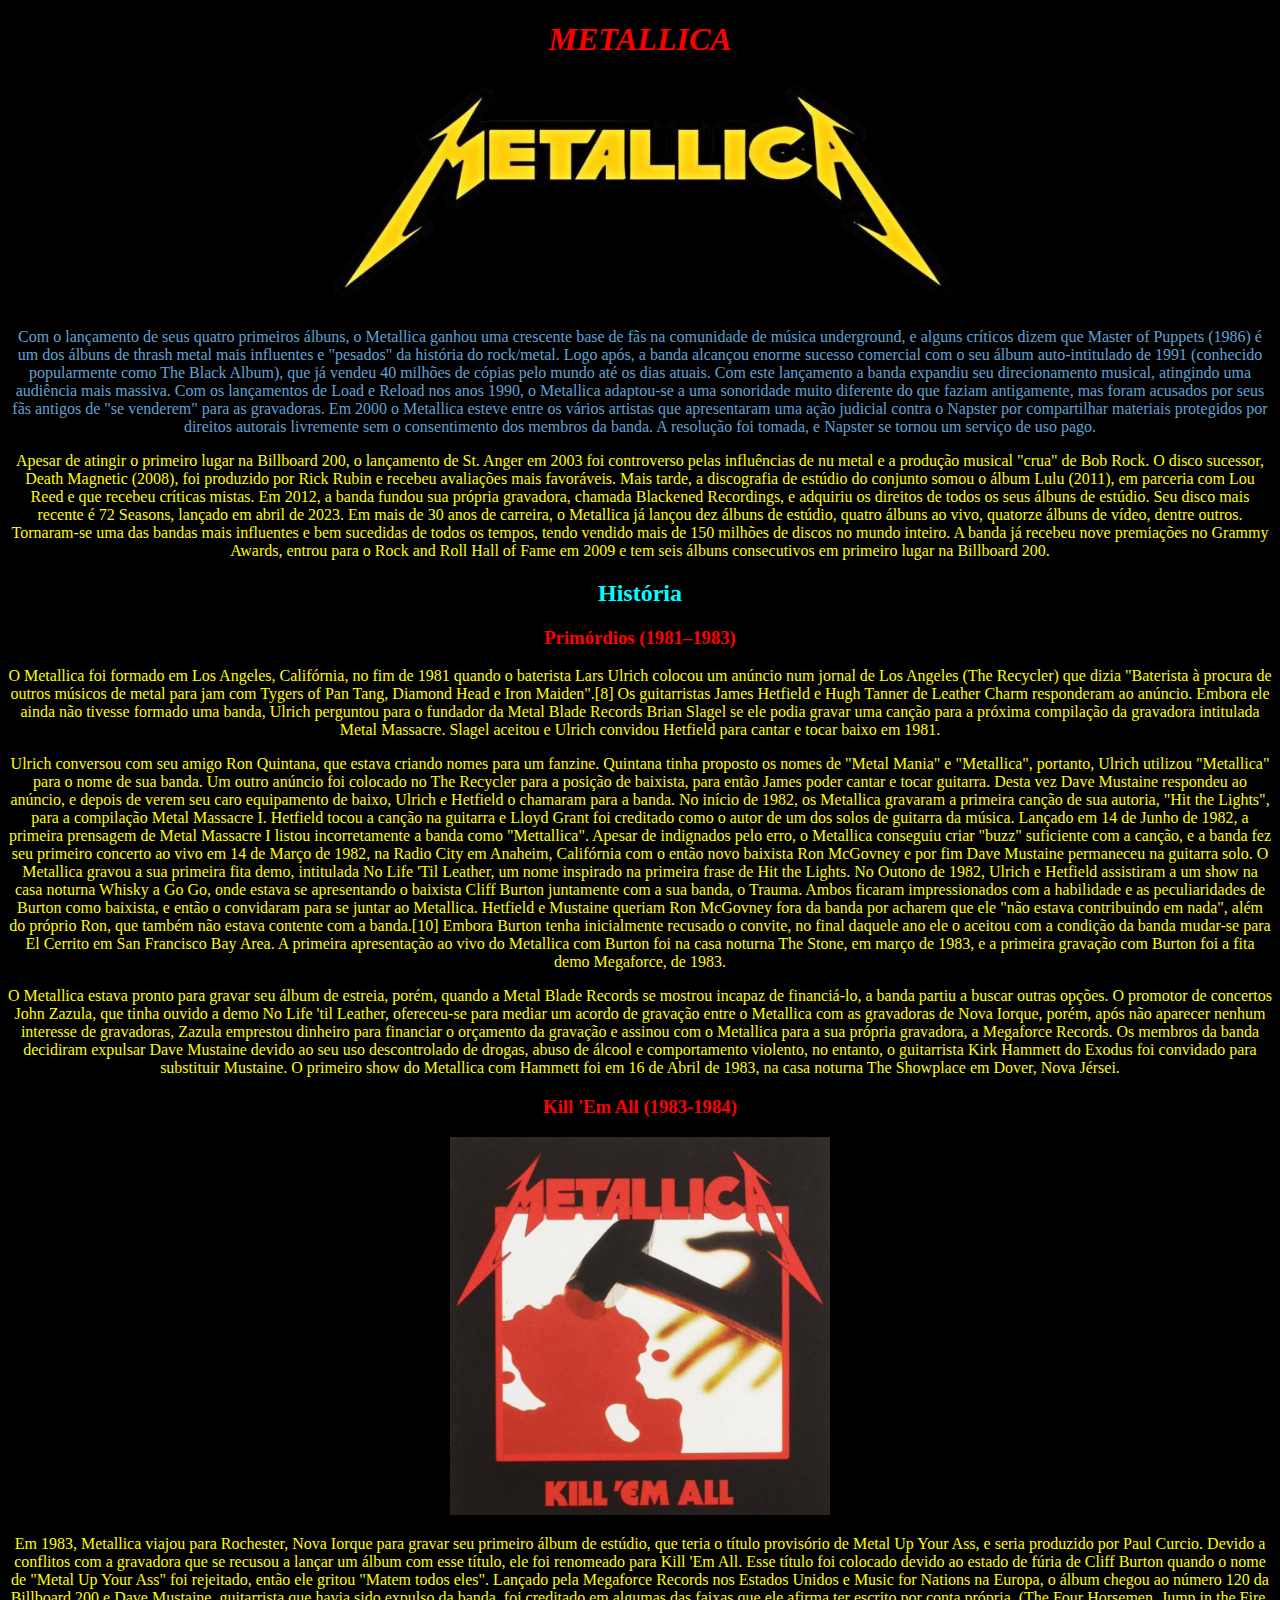
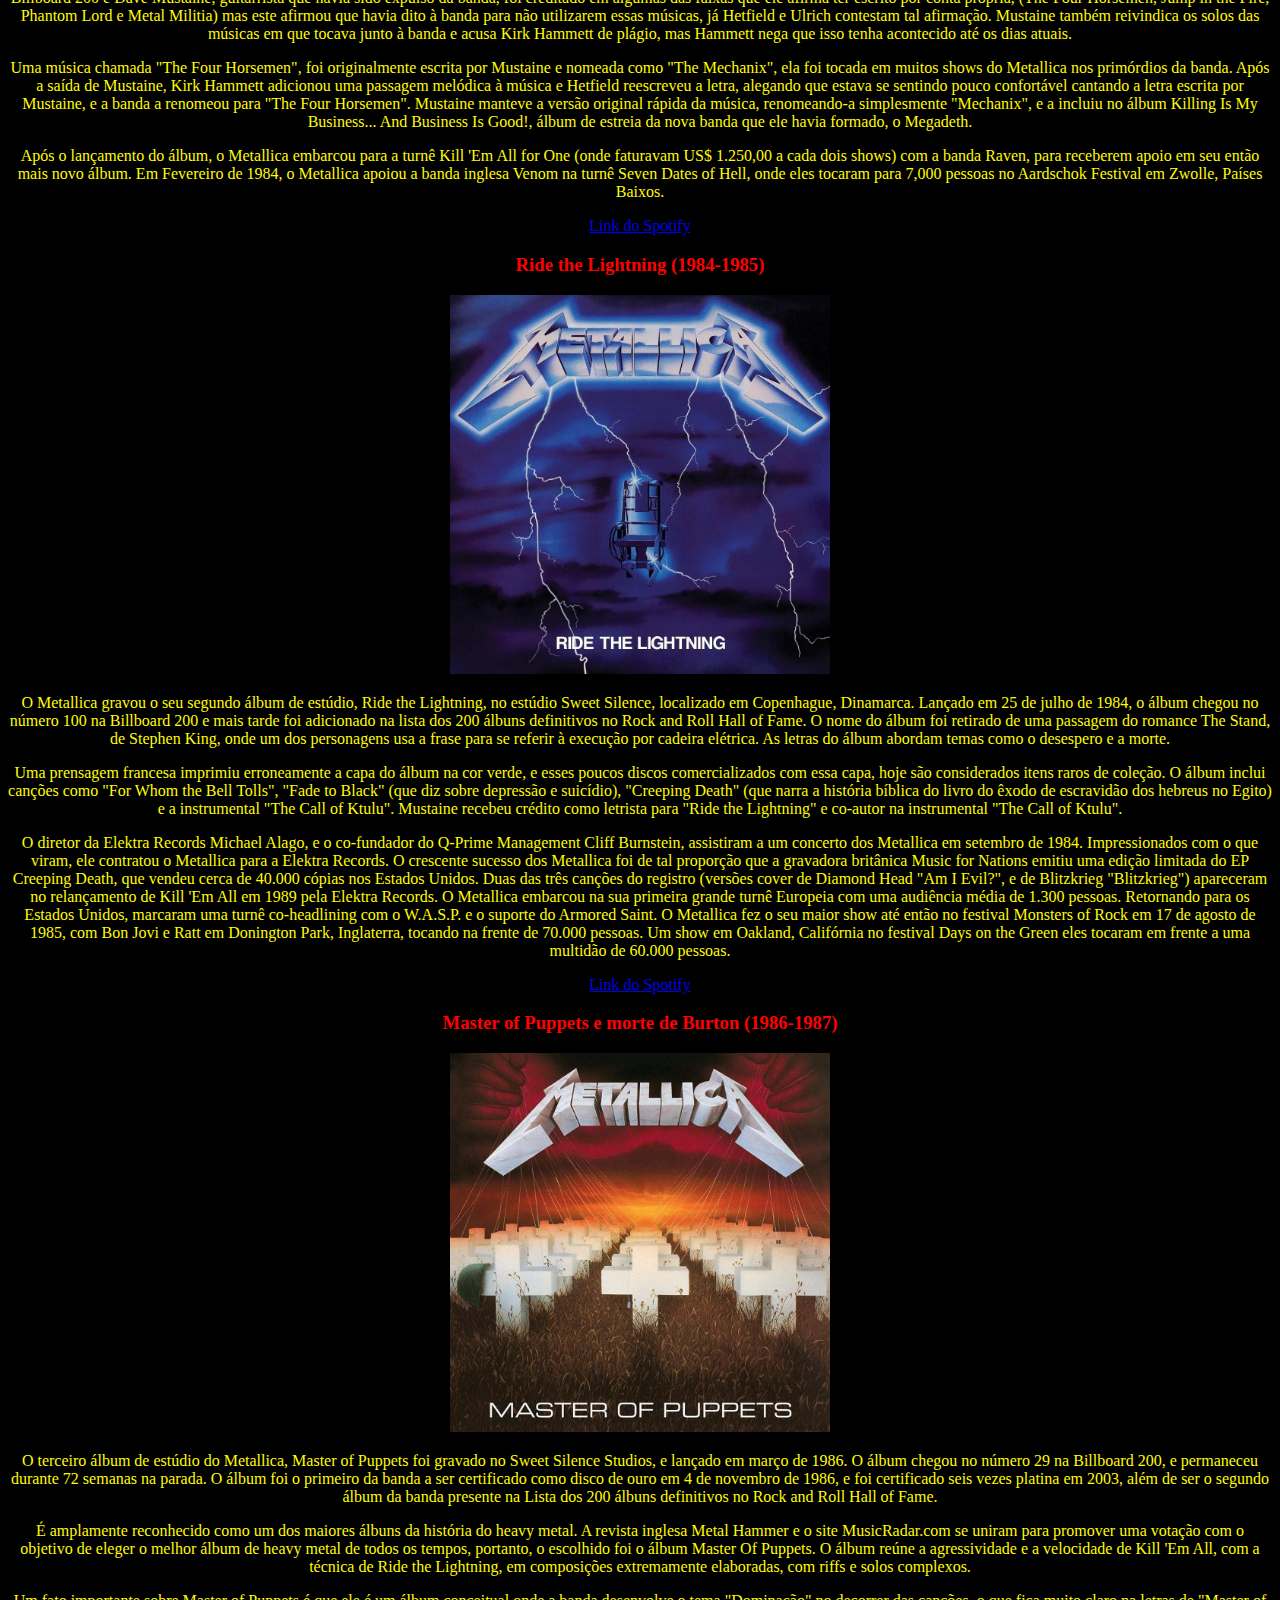
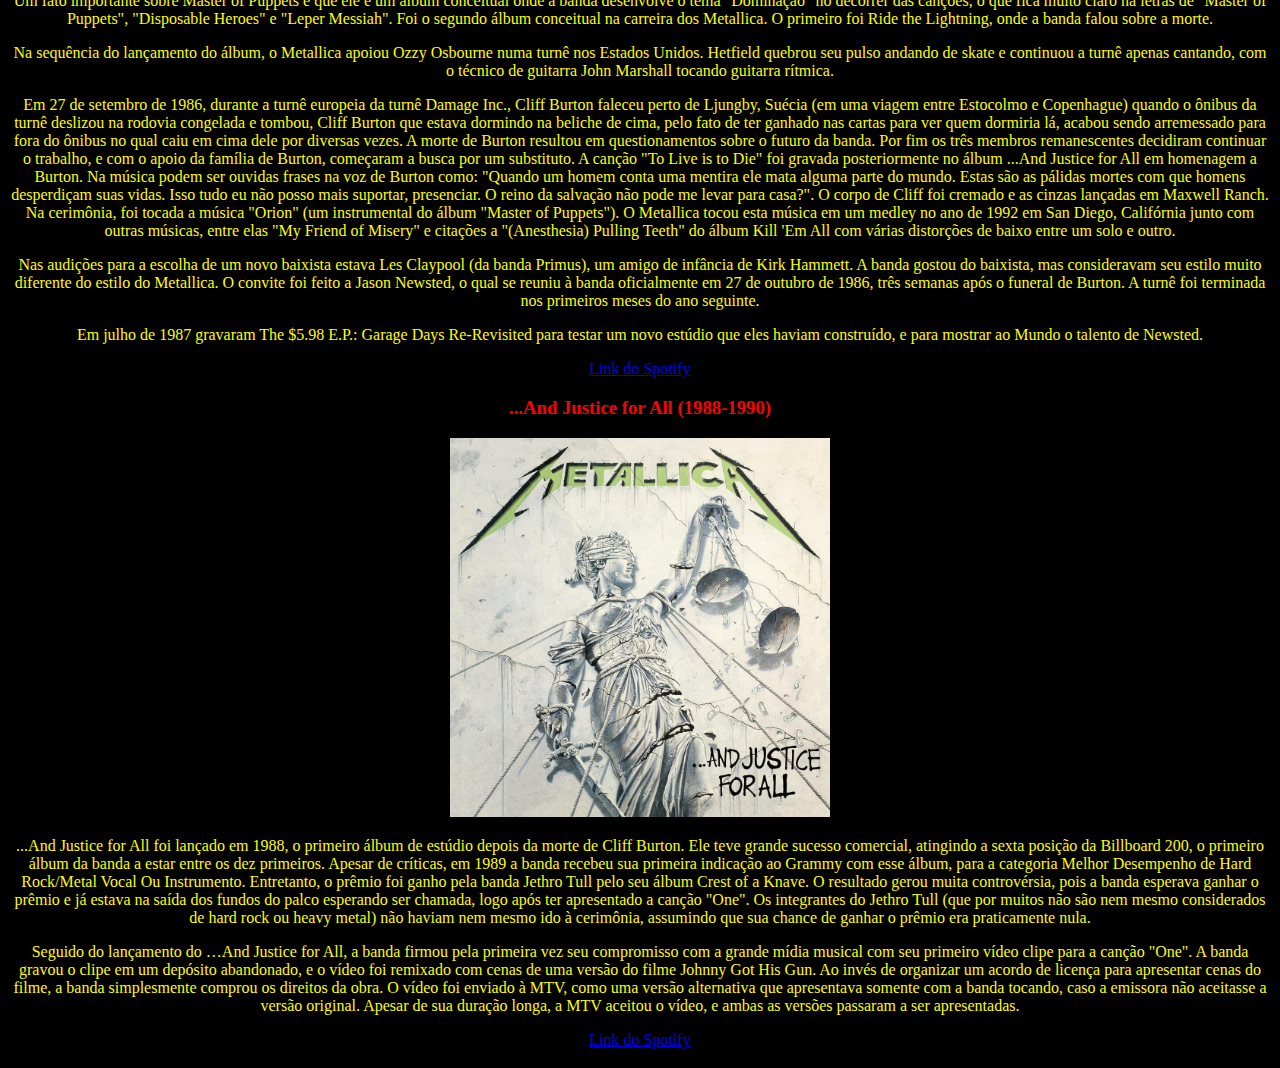
<file: index.html>
<!DOCTYPE html>
<html lang="pt-br">
<head>
    <meta charset="UTF-8">
    <meta name="viewport" content="width=device-width, initial-scale=1.0">
    <title>Document</title>
    <link rel="stylesheet" href="style.css">
</head>
<body>
    <h1><strong>METALLICA</strong></h1>
    <img class="James" src="download.png">
    <p class="Kirk"> Com o lançamento de seus quatro primeiros álbuns, o Metallica ganhou uma crescente base de fãs na comunidade de música underground, e alguns críticos dizem que Master of Puppets (1986) é um dos álbuns de thrash metal mais influentes e "pesados" da história do rock/metal. Logo após, a banda alcançou enorme sucesso comercial com o seu álbum auto-intitulado de 1991 (conhecido popularmente como The Black Album), que já vendeu 40 milhões de cópias pelo mundo até os dias atuais. Com este lançamento a banda expandiu seu direcionamento musical, atingindo uma audiência mais massiva. Com os lançamentos de Load e Reload nos anos 1990, o Metallica adaptou-se a uma sonoridade muito diferente do que faziam antigamente, mas foram acusados por seus fãs antigos de "se venderem" para as gravadoras. Em 2000 o Metallica esteve entre os vários artistas que apresentaram uma ação judicial contra o Napster por compartilhar materiais protegidos por direitos autorais livremente sem o consentimento dos membros da banda. A resolução foi tomada, e Napster se tornou um serviço de uso pago.</p>
    <p> Apesar de atingir o primeiro lugar na Billboard 200, o lançamento de St. Anger em 2003 foi controverso pelas influências de nu metal e a produção musical "crua" de Bob Rock. O disco sucessor, Death Magnetic (2008), foi produzido por Rick Rubin e recebeu avaliações mais favoráveis. Mais tarde, a discografia de estúdio do conjunto somou o álbum Lulu (2011), em parceria com Lou Reed e que recebeu críticas mistas. Em 2012, a banda fundou sua própria gravadora, chamada Blackened Recordings, e adquiriu os direitos de todos os seus álbuns de estúdio. Seu disco mais recente é 72 Seasons, lançado em abril de 2023. Em mais de 30 anos de carreira, o Metallica já lançou dez álbuns de estúdio, quatro álbuns ao vivo, quatorze álbuns de vídeo, dentre outros. Tornaram-se uma das bandas mais influentes e bem sucedidas de todos os tempos, tendo vendido mais de 150 milhões de discos no mundo inteiro. A banda já recebeu nove premiações no Grammy Awards, entrou para o Rock and Roll Hall of Fame em 2009 e tem seis álbuns consecutivos em primeiro lugar na Billboard 200.</p>
    <h2>História</h2>
    <h3>Primórdios (1981–1983)</h3>
    <p> O Metallica foi formado em Los Angeles, Califórnia, no fim de 1981 quando o baterista Lars Ulrich colocou um anúncio num jornal de Los Angeles (The Recycler) que dizia "Baterista à procura de outros músicos de metal para jam com Tygers of Pan Tang, Diamond Head e Iron Maiden".[8] Os guitarristas James Hetfield e Hugh Tanner de Leather Charm responderam ao anúncio. Embora ele ainda não tivesse formado uma banda, Ulrich perguntou para o fundador da Metal Blade Records Brian Slagel se ele podia gravar uma canção para a próxima compilação da gravadora intitulada Metal Massacre. Slagel aceitou e Ulrich convidou Hetfield para cantar e tocar baixo em 1981.</p>
    <p> Ulrich conversou com seu amigo Ron Quintana, que estava criando nomes para um fanzine. Quintana tinha proposto os nomes de "Metal Mania" e "Metallica", portanto, Ulrich utilizou "Metallica" para o nome de sua banda. Um outro anúncio foi colocado no The Recycler para a posição de baixista, para então James poder cantar e tocar guitarra. Desta vez Dave Mustaine respondeu ao anúncio, e depois de verem seu caro equipamento de baixo, Ulrich e Hetfield o chamaram para a banda. No início de 1982, os Metallica gravaram a primeira canção de sua autoria, "Hit the Lights", para a compilação Metal Massacre I. Hetfield tocou a canção na guitarra e Lloyd Grant foi creditado como o autor de um dos solos de guitarra da música. Lançado em 14 de Junho de 1982, a primeira prensagem de Metal Massacre I listou incorretamente a banda como "Mettallica". Apesar de indignados pelo erro, o Metallica conseguiu criar "buzz" suficiente com a canção, e a banda fez seu primeiro concerto ao vivo em 14 de Março de 1982, na Radio City em Anaheim, Califórnia com o então novo baixista Ron McGovney e por fim Dave Mustaine permaneceu na guitarra solo. O Metallica gravou a sua primeira fita demo, intitulada No Life 'Til Leather, um nome inspirado na primeira frase de Hit the Lights. No Outono de 1982, Ulrich e Hetfield assistiram a um show na casa noturna Whisky a Go Go, onde estava se apresentando o baixista Cliff Burton juntamente com a sua banda, o Trauma. Ambos ficaram impressionados com a habilidade e as peculiaridades de Burton como baixista, e então o convidaram para se juntar ao Metallica. Hetfield e Mustaine queriam Ron McGovney fora da banda por acharem que ele "não estava contribuindo em nada", além do próprio Ron, que também não estava contente com a banda.[10] Embora Burton tenha inicialmente recusado o convite, no final daquele ano ele o aceitou com a condição da banda mudar-se para El Cerrito em San Francisco Bay Area. A primeira apresentação ao vivo do Metallica com Burton foi na casa noturna The Stone, em março de 1983, e a primeira gravação com Burton foi a fita demo Megaforce, de 1983.</p>
    <p> O Metallica estava pronto para gravar seu álbum de estreia, porém, quando a Metal Blade Records se mostrou incapaz de financiá-lo, a banda partiu a buscar outras opções. O promotor de concertos John Zazula, que tinha ouvido a demo No Life 'til Leather, ofereceu-se para mediar um acordo de gravação entre o Metallica com as gravadoras de Nova Iorque, porém, após não aparecer nenhum interesse de gravadoras, Zazula emprestou dinheiro para financiar o orçamento da gravação e assinou com o Metallica para a sua própria gravadora, a Megaforce Records. Os membros da banda decidiram expulsar Dave Mustaine devido ao seu uso descontrolado de drogas, abuso de álcool e comportamento violento, no entanto, o guitarrista Kirk Hammett do Exodus foi convidado para substituir Mustaine. O primeiro show do Metallica com Hammett foi em 16 de Abril de 1983, na casa noturna The Showplace em Dover, Nova Jérsei.</p>
    <h3>Kill 'Em All (1983-1984)</h3>
    <img class="Kill" src="KillEmAll.png">
    <p> Em 1983, Metallica viajou para Rochester, Nova Iorque para gravar seu primeiro álbum de estúdio, que teria o título provisório de Metal Up Your Ass, e seria produzido por Paul Curcio. Devido a conflitos com a gravadora que se recusou a lançar um álbum com esse título, ele foi renomeado para Kill 'Em All. Esse título foi colocado devido ao estado de fúria de Cliff Burton quando o nome de "Metal Up Your Ass" foi rejeitado, então ele gritou "Matem todos eles". Lançado pela Megaforce Records nos Estados Unidos e Music for Nations na Europa, o álbum chegou ao número 120 da Billboard 200 e Dave Mustaine, guitarrista que havia sido expulso da banda, foi creditado em algumas das faixas que ele afirma ter escrito por conta própria, (The Four Horsemen, Jump in the Fire, Phantom Lord e Metal Militia) mas este afirmou que havia dito à banda para não utilizarem essas músicas, já Hetfield e Ulrich contestam tal afirmação. Mustaine também reivindica os solos das músicas em que tocava junto à banda e acusa Kirk Hammett de plágio, mas Hammett nega que isso tenha acontecido até os dias atuais.</p>
    <p> Uma música chamada "The Four Horsemen", foi originalmente escrita por Mustaine e nomeada como "The Mechanix", ela foi tocada em muitos shows do Metallica nos primórdios da banda. Após a saída de Mustaine, Kirk Hammett adicionou uma passagem melódica à música e Hetfield reescreveu a letra, alegando que estava se sentindo pouco confortável cantando a letra escrita por Mustaine, e a banda a renomeou para "The Four Horsemen". Mustaine manteve a versão original rápida da música, renomeando-a simplesmente "Mechanix", e a incluiu no álbum Killing Is My Business... And Business Is Good!, álbum de estreia da nova banda que ele havia formado, o Megadeth.</p>
    <p> Após o lançamento do álbum, o Metallica embarcou para a turnê Kill 'Em All for One (onde faturavam US$ 1.250,00 a cada dois shows) com a banda Raven, para receberem apoio em seu então mais novo álbum. Em Fevereiro de 1984, o Metallica apoiou a banda inglesa Venom na turnê Seven Dates of Hell, onde eles tocaram para 7,000 pessoas no Aardschok Festival em Zwolle, Países Baixos.</p>
    <header>
        <a href="https://open.spotify.com/intl-pt/album/1aGapZGHBovnmhwqVNI6JZ"> Link do Spotify</a>
    </header>
    <h3>Ride the Lightning (1984-1985)</h3>
    <img class="Ride" src="RideTheLightning.png">
    <p> O Metallica gravou o seu segundo álbum de estúdio, Ride the Lightning, no estúdio Sweet Silence, localizado em Copenhague, Dinamarca. Lançado em 25 de julho de 1984, o álbum chegou no número 100 na Billboard 200 e mais tarde foi adicionado na lista dos 200 álbuns definitivos no Rock and Roll Hall of Fame. O nome do álbum foi retirado de uma passagem do romance The Stand, de Stephen King, onde um dos personagens usa a frase para se referir à execução por cadeira elétrica. As letras do álbum abordam temas como o desespero e a morte.</p>
    <p> Uma prensagem francesa imprimiu erroneamente a capa do álbum na cor verde, e esses poucos discos comercializados com essa capa, hoje são considerados itens raros de coleção. O álbum inclui canções como "For Whom the Bell Tolls", "Fade to Black" (que diz sobre depressão e suicídio), "Creeping Death" (que narra a história bíblica do livro do êxodo de escravidão dos hebreus no Egito) e a instrumental "The Call of Ktulu". Mustaine recebeu crédito como letrista para "Ride the Lightning" e co-autor na instrumental "The Call of Ktulu".</p>
    <p> O diretor da Elektra Records Michael Alago, e o co-fundador do Q-Prime Management Cliff Burnstein, assistiram a um concerto dos Metallica em setembro de 1984. Impressionados com o que viram, ele contratou o Metallica para a Elektra Records. O crescente sucesso dos Metallica foi de tal proporção que a gravadora britânica Music for Nations emitiu uma edição limitada do EP Creeping Death, que vendeu cerca de 40.000 cópias nos Estados Unidos. Duas das três canções do registro (versões cover de Diamond Head "Am I Evil?", e de Blitzkrieg "Blitzkrieg") apareceram no relançamento de Kill 'Em All em 1989 pela Elektra Records. O Metallica embarcou na sua primeira grande turnê Europeia com uma audiência média de 1.300 pessoas. Retornando para os Estados Unidos, marcaram uma turnê co-headlining com o W.A.S.P. e o suporte do Armored Saint. O Metallica fez o seu maior show até então no festival Monsters of Rock em 17 de agosto de 1985, com Bon Jovi e Ratt em Donington Park, Inglaterra, tocando na frente de 70.000 pessoas. Um show em Oakland, Califórnia no festival Days on the Green eles tocaram em frente a uma multidão de 60.000 pessoas.</p>
    <header>
        <a href="https://open.spotify.com/intl-pt/album/4K5E5mWQbECn9aThu6Xnkx?autoplay=true"> Link do Spotify</a>
    </header>
    <h3>Master of Puppets e morte de Burton (1986-1987)</h3>
    <img class="Master" src="MasterOfPuppets.png">
    <p> O terceiro álbum de estúdio do Metallica, Master of Puppets foi gravado no Sweet Silence Studios, e lançado em março de 1986. O álbum chegou no número 29 na Billboard 200, e permaneceu durante 72 semanas na parada. O álbum foi o primeiro da banda a ser certificado como disco de ouro em 4 de novembro de 1986, e foi certificado seis vezes platina em 2003, além de ser o segundo álbum da banda presente na Lista dos 200 álbuns definitivos no Rock and Roll Hall of Fame.</p>
    <p> É amplamente reconhecido como um dos maiores álbuns da história do heavy metal. A revista inglesa Metal Hammer e o site MusicRadar.com se uniram para promover uma votação com o objetivo de eleger o melhor álbum de heavy metal de todos os tempos, portanto, o escolhido foi o álbum Master Of Puppets. O álbum reúne a agressividade e a velocidade de Kill 'Em All, com a técnica de Ride the Lightning, em composições extremamente elaboradas, com riffs e solos complexos.</p>
    <p> Um fato importante sobre Master of Puppets é que ele é um álbum conceitual onde a banda desenvolve o tema "Dominação" no decorrer das canções, o que fica muito claro na letras de "Master of Puppets", "Disposable Heroes" e "Leper Messiah". Foi o segundo álbum conceitual na carreira dos Metallica. O primeiro foi Ride the Lightning, onde a banda falou sobre a morte.</p>
    <p> Na sequência do lançamento do álbum, o Metallica apoiou Ozzy Osbourne numa turnê nos Estados Unidos. Hetfield quebrou seu pulso andando de skate e continuou a turnê apenas cantando, com o técnico de guitarra John Marshall tocando guitarra rítmica.</p>
    <p> Em 27 de setembro de 1986, durante a turnê europeia da turnê Damage Inc., Cliff Burton faleceu perto de Ljungby, Suécia (em uma viagem entre Estocolmo e Copenhague) quando o ônibus da turnê deslizou na rodovia congelada e tombou, Cliff Burton que estava dormindo na beliche de cima, pelo fato de ter ganhado nas cartas para ver quem dormiria lá, acabou sendo arremessado para fora do ônibus no qual caiu em cima dele por diversas vezes. A morte de Burton resultou em questionamentos sobre o futuro da banda. Por fim os três membros remanescentes decidiram continuar o trabalho, e com o apoio da família de Burton, começaram a busca por um substituto. A canção "To Live is to Die" foi gravada posteriormente no álbum ...And Justice for All em homenagem a Burton. Na música podem ser ouvidas frases na voz de Burton como: "Quando um homem conta uma mentira ele mata alguma parte do mundo. Estas são as pálidas mortes com que homens desperdiçam suas vidas. Isso tudo eu não posso mais suportar, presenciar. O reino da salvação não pode me levar para casa?". O corpo de Cliff foi cremado e as cinzas lançadas em Maxwell Ranch. Na cerimônia, foi tocada a música "Orion" (um instrumental do álbum "Master of Puppets"). O Metallica tocou esta música em um medley no ano de 1992 em San Diego, Califórnia junto com outras músicas, entre elas "My Friend of Misery" e citações a "(Anesthesia) Pulling Teeth" do álbum Kill 'Em All com várias distorções de baixo entre um solo e outro.</p>
    <p> Nas audições para a escolha de um novo baixista estava Les Claypool (da banda Primus), um amigo de infância de Kirk Hammett. A banda gostou do baixista, mas consideravam seu estilo muito diferente do estilo do Metallica. O convite foi feito a Jason Newsted, o qual se reuniu à banda oficialmente em 27 de outubro de 1986, três semanas após o funeral de Burton. A turnê foi terminada nos primeiros meses do ano seguinte.</p>
    <p> Em julho de 1987 gravaram The $5.98 E.P.: Garage Days Re-Revisited para testar um novo estúdio que eles haviam construído, e para mostrar ao Mundo o talento de Newsted.</p>
    <header>
        <a href="https://open.spotify.com/intl-pt/album/7CGhx630DIjdJqaBDVKc5j?autoplay=true"> Link do Spotify</a>
    </header>
        <h3>...And Justice for All (1988-1990)</h3>
        <img class="Justice" src="AndJusticeForAll.png">
        <p>...And Justice for All foi lançado em 1988, o primeiro álbum de estúdio depois da morte de Cliff Burton. Ele teve grande sucesso comercial, atingindo a sexta posição da Billboard 200, o primeiro álbum da banda a estar entre os dez primeiros. Apesar de críticas, em 1989 a banda recebeu sua primeira indicação ao Grammy com esse álbum, para a categoria Melhor Desempenho de Hard Rock/Metal Vocal Ou Instrumento. Entretanto, o prêmio foi ganho pela banda Jethro Tull pelo seu álbum Crest of a Knave. O resultado gerou muita controvérsia, pois a banda esperava ganhar o prêmio e já estava na saída dos fundos do palco esperando ser chamada, logo após ter apresentado a canção "One". Os integrantes do Jethro Tull (que por muitos não são nem mesmo considerados de hard rock ou heavy metal) não haviam nem mesmo ido à cerimônia, assumindo que sua chance de ganhar o prêmio era praticamente nula.</p>
        <P>Seguido do lançamento do …And Justice for All, a banda firmou pela primeira vez seu compromisso com a grande mídia musical com seu primeiro vídeo clipe para a canção "One". A banda gravou o clipe em um depósito abandonado, e o vídeo foi remixado com cenas de uma versão do filme Johnny Got His Gun. Ao invés de organizar um acordo de licença para apresentar cenas do filme, a banda simplesmente comprou os direitos da obra. O vídeo foi enviado à MTV, como uma versão alternativa que apresentava somente com a banda tocando, caso a emissora não aceitasse a versão original. Apesar de sua duração longa, a MTV aceitou o vídeo, e ambas as versões passaram a ser apresentadas.</P>
        <header>
            <a href="https://open.spotify.com/intl-pt/album/6Eycw3dwcDMEFSqkUvLQ7g?autoplay=true"> Link do Spotify</a>
        </header>
        <h3></h3>
    </body>
</file>
<file: style.css>
body {
    background-color: rgb(0, 0, 0);
    text-align: center;
}

p {
    color:rgb(255, 251, 8)
}

h1 {
    color:red;
    font-style: italic;
}
.James {
    width: 50%;
}
.Kirk {
    color:rgb(97, 162, 211)
}
h3 {
    color:red;
}
h2 {
    color:aqua
}
.Kill {
    width: 30%;
    text-align: center;
}
.Ride {
    width: 30%;
    text-align: center;
}
.Master {
    width: 30%;
    text-align: center;
}
.Justice {
    width: 30%;
    text-align: center;
}
</file>
